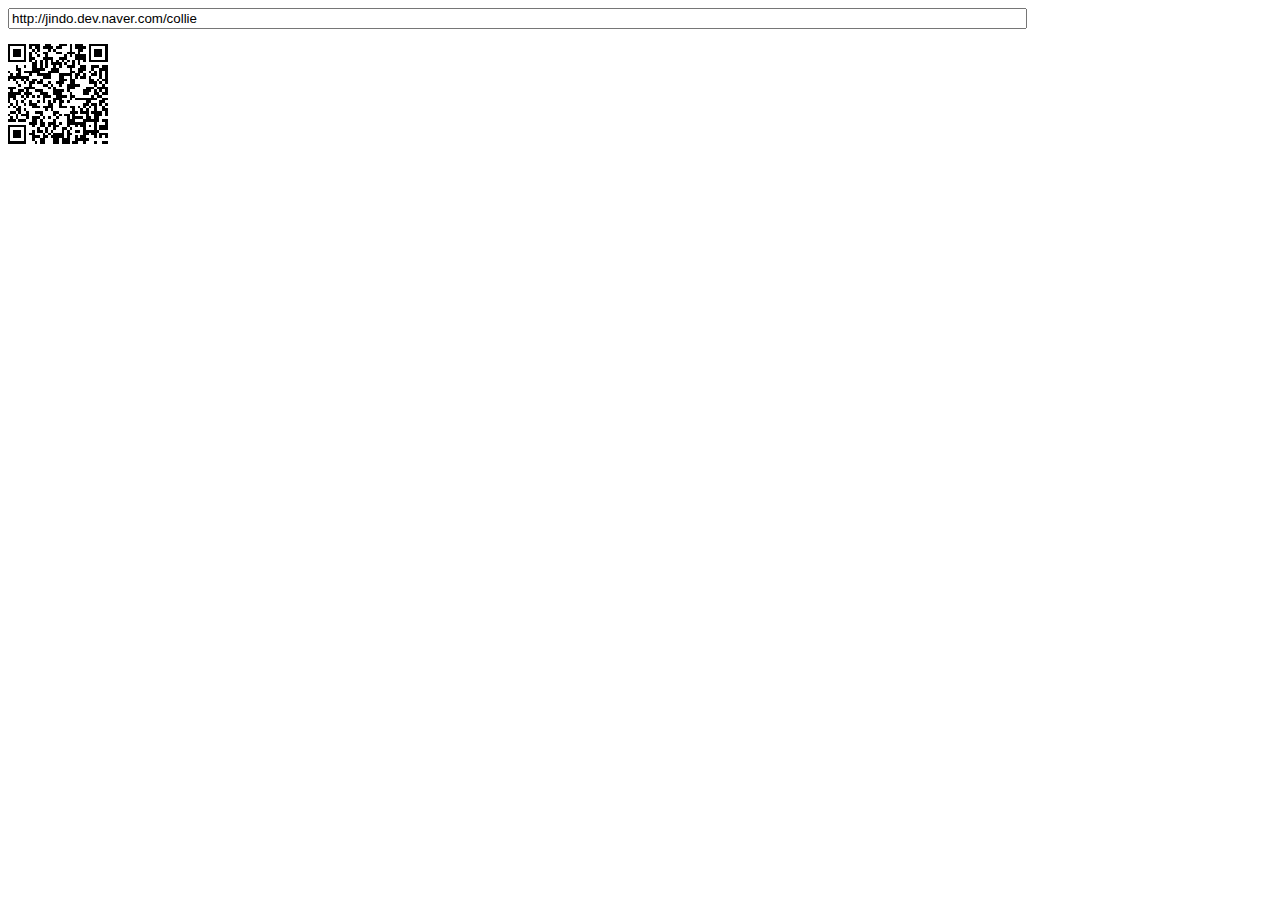
<file: qrcodejs/index.html>
<!DOCTYPE html PUBLIC "-//W3C//DTD XHTML 1.0 Transitional//EN" "http://www.w3.org/TR/xhtml1/DTD/xhtml1-transitional.dtd">
<html xmlns="http://www.w3.org/1999/xhtml" xml:lang="ko" lang="ko">
<head>
<title>Cross-Browser QRCode generator for Javascript</title>
<meta http-equiv="Content-Type" content="text/html; charset=UTF-8" />
<meta name="viewport" content="width=device-width,initial-scale=1,user-scalable=no" />
<script type="text/javascript" src="jquery.min.js"></script>
<script type="text/javascript" src="qrcode.js"></script>
</head>
<body>
<input id="text" type="text" value="http://jindo.dev.naver.com/collie" style="width:80%" /><br />
<div id="qrcode" style="width:100px; height:100px; margin-top:15px;"></div>

<script type="text/javascript">
var qrcode = new QRCode(document.getElementById("qrcode"), {
	width : 100,
	height : 100
});

function makeCode () {		
	var elText = document.getElementById("text");
	
	if (!elText.value) {
		alert("Input a text");
		elText.focus();
		return;
	}
	
	qrcode.makeCode(elText.value);
}

makeCode();

$("#text").
	on("blur", function () {
		makeCode();
	}).
	on("keydown", function (e) {
		if (e.keyCode == 13) {
			makeCode();
		}
	});
</script>
</body>
</file>
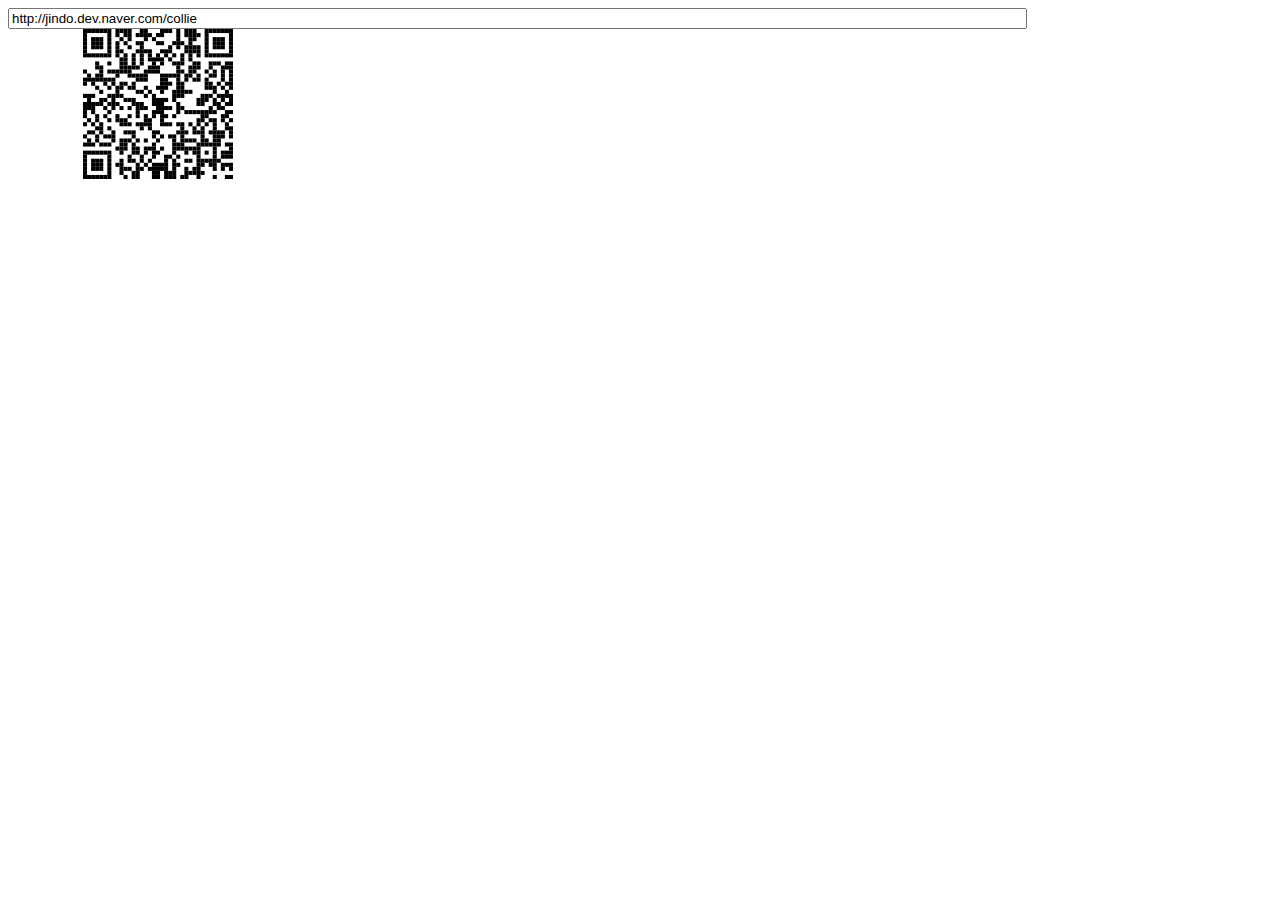
<file: qrcodejs/index-svg.html>
<!DOCTYPE html PUBLIC "-//W3C//DTD XHTML 1.0 Transitional//EN" "http://www.w3.org/TR/xhtml1/DTD/xhtml1-transitional.dtd">
<html xmlns="http://www.w3.org/1999/xhtml" xml:lang="ko" lang="ko">
  <head>
    <title>Cross-Browser QRCode generator for Javascript</title>
    <meta http-equiv="Content-Type" content="text/html; charset=UTF-8" />
    <meta name="viewport" content="width=device-width,initial-scale=1,user-scalable=no" />
    <script type="text/javascript" src="jquery.min.js"></script>
    <script type="text/javascript" src="qrcode.js"></script>
  </head>
  <body>
  <input id="text" type="text" value="http://jindo.dev.naver.com/collie" style="width:80%" />
  <svg xmlns="http://www.w3.org/2000/svg" xmlns:xlink="http://www.w3.org/1999/xlink">
    <g id="qrcode"/>
  </svg>
  <script type="text/javascript">
  var qrcode = new QRCode(document.getElementById("qrcode"), {
      width : 100,
      height : 100,
      useSVG: true
  });

  function makeCode () {		
      var elText = document.getElementById("text");

      if (!elText.value) {
          alert("Input a text");
          elText.focus();
          return;
      }

      qrcode.makeCode(elText.value);
  }

  makeCode();

  $("#text").
      on("blur", function () {
          makeCode();
      }).
      on("keydown", function (e) {
          if (e.keyCode == 13) {
              makeCode();
          }
      });
    </script>
  </body>
</html>
</file>
